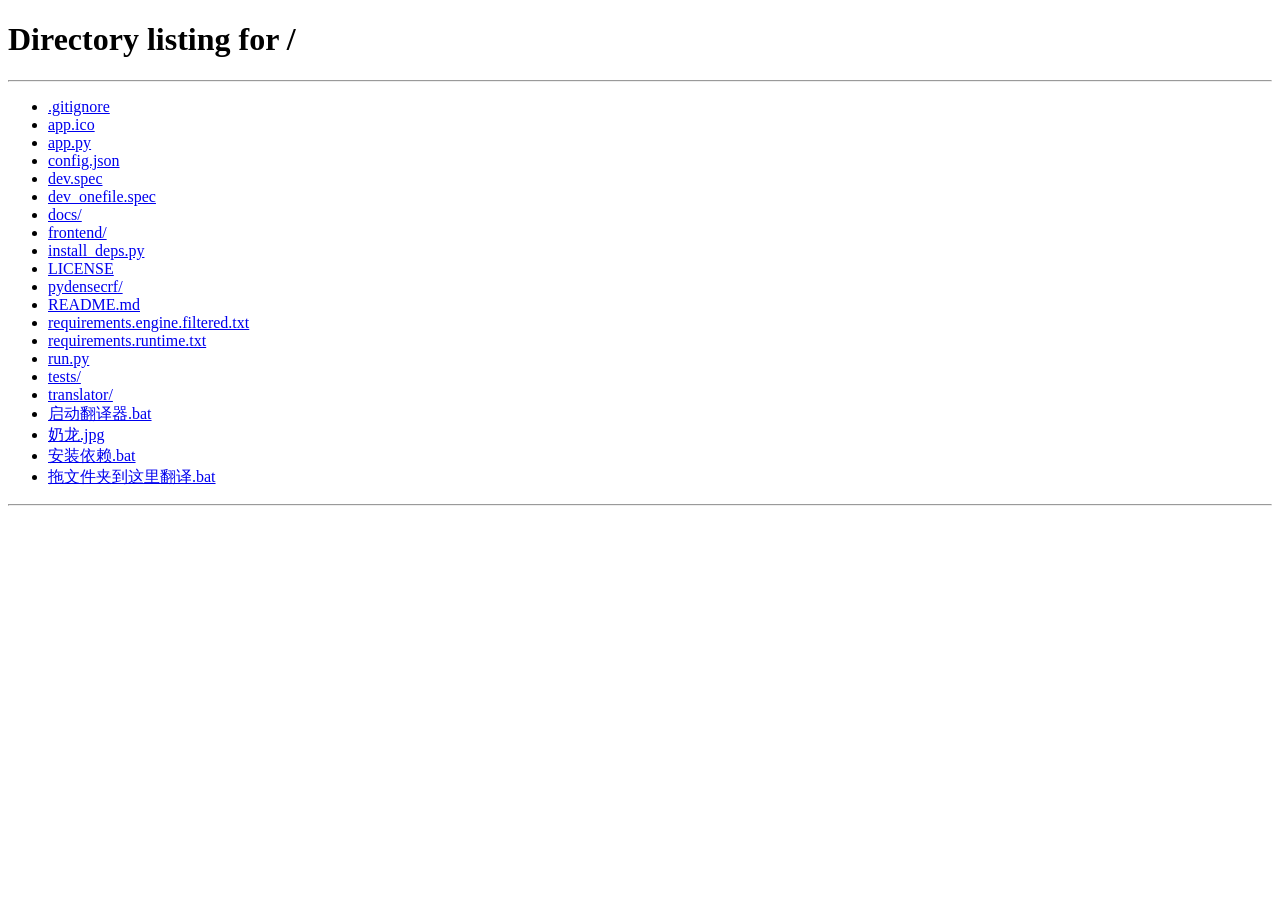
<file: frontend/task.html>
<!DOCTYPE html>
<html lang="zh-CN">
<head>
  <meta charset="UTF-8" />
  <title>奶龙翻译器 · 翻译任务</title>
  <link rel="icon" href="favicon.png" />
  <link rel="stylesheet" href="css/theme.css" />
  <link rel="stylesheet" href="css/app.css" />
  <style>
    /* 主视觉：进度条 + 预览图占大头，日志折叠在底部 */
    .stage-bar { display:flex; align-items:center; gap:10px; margin-bottom:12px; }
    .stage-bar .pill { padding:3px 10px; border-radius:12px;
      background:var(--primary); color:#fff; font-size:12px; }
    .stage-bar .pill.done { background:#22a06b; }
    .stage-bar .pill.failed { background:#d83b3b; }
    .stage-bar .pill.idle { background:#888; }
    .stage-bar .meta { color:var(--muted); font-size:13px; }

    .progress-track { background:var(--border); border-radius:6px; height:8px;
      overflow:hidden; margin-bottom:6px; }
    .progress-track > div { background:linear-gradient(90deg,var(--primary),#7a8aff);
      height:100%; transition:width .3s; }
    .progress-text { font-size:12px; color:var(--muted); margin-bottom:18px;
      display:flex; justify-content:space-between; }

    .preview { display:grid; grid-template-columns:1fr 1fr; gap:12px;
      min-height:340px; }
    .preview .frame { background:var(--bg-alt, #fafbfc); border:1px solid var(--border);
      border-radius:8px; display:flex; align-items:center; justify-content:center;
      overflow:hidden; min-height:340px; position:relative; }
    .preview .frame .lbl { position:absolute; top:8px; left:10px;
      font-size:11px; color:var(--muted); background:rgba(255,255,255,.85);
      padding:2px 6px; border-radius:4px; }
    .preview img { max-width:100%; max-height:480px; display:block; }
    .preview .placeholder { color:var(--muted); font-size:13px;
      padding:24px; text-align:center; }

    .actions { margin-top:18px; display:flex; gap:8px; align-items:center; }
    .actions button { min-width:96px; }

    /* 日志折叠区 */
    .log-toggle { display:flex; align-items:center; gap:6px; cursor:pointer;
      color:var(--muted); font-size:12px; padding:6px 0; user-select:none; }
    .log-toggle:hover { color:var(--primary); }
    .log-toggle .chev { transition:transform .2s; display:inline-block; }
    .log-toggle.open .chev { transform:rotate(90deg); }
    .log-body { display:none; }
    .log-body.open { display:block; }
    .log-body .log { background:#0d0e10; color:#d0d0d4; padding:10px;
      border-radius:6px; height:200px; overflow-y:auto; margin-top:6px;
      font-family:ui-monospace,Consolas,monospace; font-size:11px;
      line-height:1.45; white-space:pre-wrap; }

    .danger { background:var(--danger) !important; }
  </style>
</head>
<body>
  <header class="app-header">
    <a href="/" class="icon-btn" aria-label="返回">←</a>
    <h1 id="title">翻译任务</h1>
    <a id="open-settings" href="/settings.html?from=home" class="icon-btn" aria-label="设置">⚙</a>
  </header>
  <main class="app-main" style="max-width:1100px;">
    <section class="card">
      <div class="stage-bar">
        <span id="status-pill" class="pill idle">空闲</span>
        <span id="progress-text" class="meta">等待启动…</span>
      </div>
      <div class="progress-track"><div id="progress-fill" style="width:0%"></div></div>
      <div class="progress-text">
        <span id="batch-meta">单文件夹翻译</span>
        <span id="counter">0 / 0</span>
      </div>

      <div class="preview">
        <div class="frame">
          <span class="lbl">原图</span>
          <div id="orig-empty" class="placeholder"></div>
          <img id="orig" alt="" style="display:none" />
        </div>
        <div class="frame">
          <span class="lbl">译图</span>
          <div id="trans-empty" class="placeholder"></div>
          <img id="trans" alt="" style="display:none" />
        </div>
      </div>

      <div class="actions">
        <button id="start" class="primary">开始翻译</button>
        <button id="cancel" class="primary danger" disabled>取消</button>
        <span id="result" class="muted" style="margin-left:8px;"></span>
      </div>
    </section>

    <details id="log-section" style="margin-top:14px;">
      <summary class="log-toggle" id="log-toggle">
        <span class="chev">▸</span>
        <span>日志</span>
      </summary>
      <div class="log-body" id="log-body">
        <div id="log" class="log"></div>
      </div>
    </details>
  </main>

  <script src="js/api.js"></script>
  <script src="js/task.js"></script>
</body>
</html>
</file>
<file: frontend/css/theme.css>
:root {
  --bg: #f7f7f8;
  --surface: #ffffff;
  --text: #1a1a1a;
  --muted: #6b6b6b;
  --primary: #4f7cff;
  --primary-fg: #ffffff;
  --border: #e3e3e6;
  --danger: #e64545;
}

@media (prefers-color-scheme: dark) {
  :root {
    --bg: #1a1b1e;
    --surface: #26282c;
    --text: #f0f0f3;
    --muted: #9b9ba1;
    --border: #38393e;
  }
}

* { box-sizing: border-box; }

body {
  background: var(--bg);
  color: var(--text);
  margin: 0;
  font-family: -apple-system, BlinkMacSystemFont, "Segoe UI", "Microsoft YaHei",
               system-ui, sans-serif;
  min-height: 100vh;
}

.app-header {
  display: flex;
  align-items: center;
  justify-content: space-between;
  padding: 16px 28px;
  border-bottom: 1px solid var(--border);
  background: var(--surface);
  position: sticky;
  top: 0;
  z-index: 10;
}
.app-header h1 { margin: 0; font-size: 17px; font-weight: 600; letter-spacing: 0.5px; }

.app-main {
  padding: 28px;
  max-width: 720px;
  margin: 0 auto;
}

.card {
  background: var(--surface);
  border: 1px solid var(--border);
  border-radius: 12px;
  padding: 28px;
  margin-bottom: 16px;
}
.card h2 { margin-top: 0; font-size: 16px; font-weight: 600; }

.muted { color: var(--muted); font-size: 13px; }
.hidden { display: none; }

label { display: block; margin-bottom: 14px; font-size: 13px; color: var(--text); }
label > input, label > select { margin-top: 6px; }

input, select {
  width: 100%;
  padding: 8px 10px;
  border: 1px solid var(--border);
  border-radius: 6px;
  background: var(--bg);
  color: var(--text);
  font-size: 14px;
  font-family: inherit;
}
input:focus, select:focus {
  outline: 2px solid var(--primary);
  outline-offset: -1px;
}

button.primary {
  background: var(--primary);
  color: var(--primary-fg);
  border: 0;
  padding: 10px 18px;
  border-radius: 8px;
  cursor: pointer;
  font-size: 14px;
  font-family: inherit;
}
button.primary.big { width: 100%; padding: 14px; font-size: 16px; }
button.primary:disabled { opacity: 0.5; cursor: not-allowed; }

button.icon-btn {
  background: transparent;
  border: 0;
  font-size: 22px;
  cursor: pointer;
  color: var(--text);
  text-decoration: none;
}

.actions {
  margin-top: 18px;
  display: flex;
  gap: 10px;
  flex-wrap: wrap;
}

details {
  margin-top: 10px;
  padding: 10px 14px;
  border: 1px dashed var(--border);
  border-radius: 6px;
}
details summary { cursor: pointer; user-select: none; }

.recent-chip {
  padding: 6px 12px;
  border: 1px solid var(--border);
  border-radius: 16px;
  cursor: pointer;
  font-size: 13px;
  background: var(--surface);
  max-width: 320px;
  overflow: hidden;
  text-overflow: ellipsis;
  white-space: nowrap;
}
.recent-chip:hover { border-color: var(--primary); color: var(--primary); }
</file>
<file: frontend/css/app.css>
/* 目前与 theme.css 协作；保留作后续微调。 */
</file>
